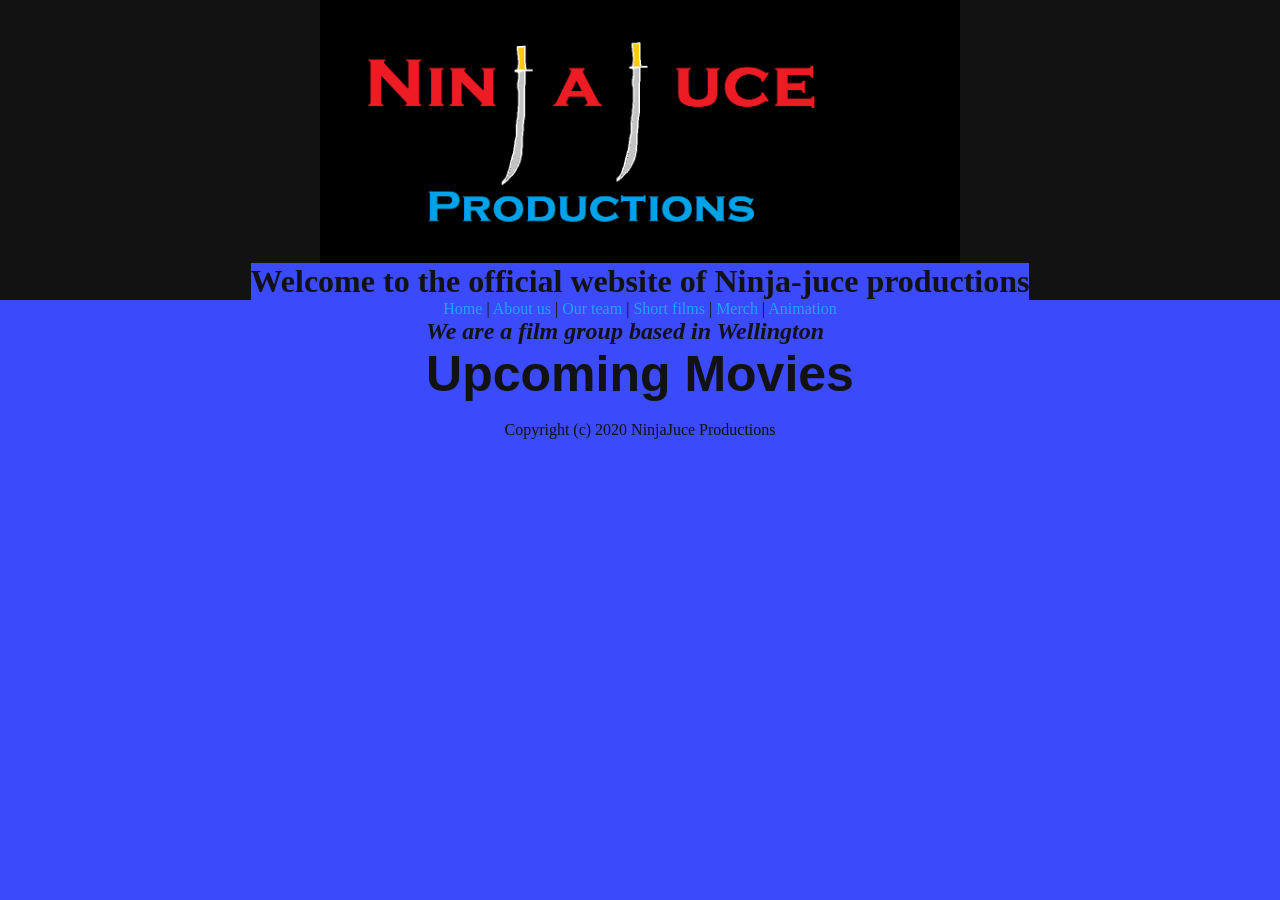
<file: index.html>
<!Doctype HTML>
<html>
  <head>
    <!--css-->
    <link href="https://yarnpkg.com/en/package/normalize.css" rel="stylesheet" type="text/css"/>
    <link href="/css/global.css" rel="stylesheet" type="text/css"/>
    <link href="/css/grid.css" rel="stylesheet" type="text/css"/>
    <!--meta tags-->
    <title>Home | Ninja Juce productions</title>
    <meta name="viewport" content="width=device-width,initial-scale=1.0">
    <style>
        #upcoming-movies {
           font-family:helvetica;
           font-size:50px;
          }
        </style>
  </head>
  <body>
    <div class="wrapper row vert cent-v">
      <header class="header col row vert">
        <div class="col top row vert cent">
          <img src="/assets/images/the new logo.png" style="height:50%; width:50%;" class="col topimg"/>
          <h1 class="col">Welcome to the official website of Ninja-juce productions</h1>
        </div>
        <nav class="nav col cent">
          <a href="/" class="link">Home</a> |
          <a href="/about.html" class="link">About us</a> | 
          <a href="/team.html" class="link">Our team</a> | 
          <a href="/films.html" class="link">Short films</a> | 
          <a href="/merch.html" class="link">Merch</a> | 
          <a href="/animation.html" class="link">Animation</a>
        </nav>
      </header>
      <div class="main col center">
        <h2><i> We are a film group based in Wellington</i></h2>
        <h1 id="upcoming-movies"> Upcoming Movies</h1>
       
        
         
      
      </div>
            <br>
      <footer class="footer col">
       <p>Copyright (c) 2020 NinjaJuce Productions</p>
      </footer>
    </div>
  </body>
</html>
</file>
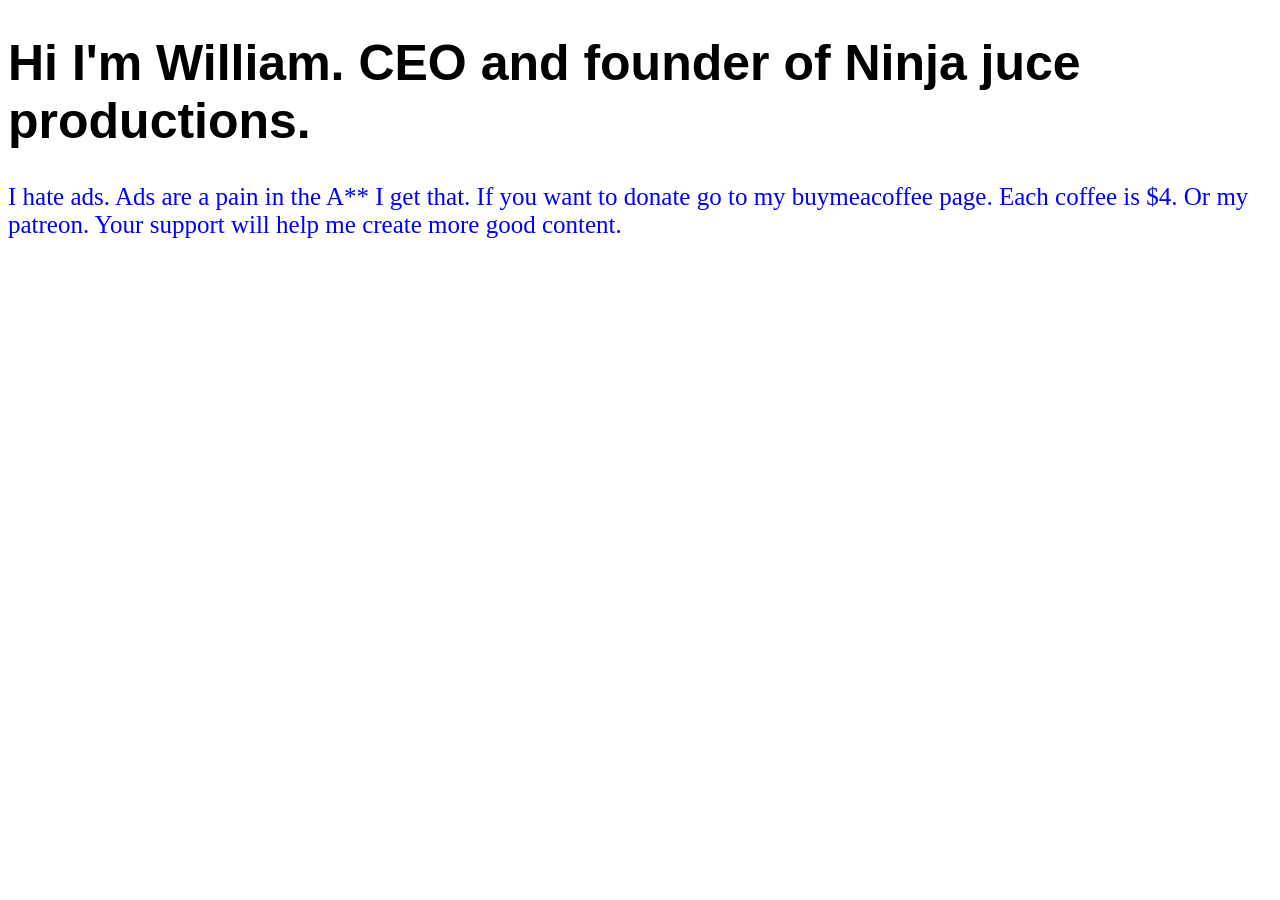
<file: donation/index.html>
<!Doctype html>
<html>

<body>
  <style>
h1
  {
   font-family: helvetica;
   font-size: 50px;
   color: black;
  }
p
 {
  font-family: times new roman;
   font-size: 25px;
   color: blue;
  }
  </style>
  <h1> <strong>Hi I'm William. CEO and founder of Ninja juce productions.</strong></h1>
<p> I hate ads. Ads are a pain in the A** I get that. If you want to donate go to my buymeacoffee page. Each coffee is $4. Or my patreon. Your support will help me
  create more good content.</p>
  </body>
</html>
</file>
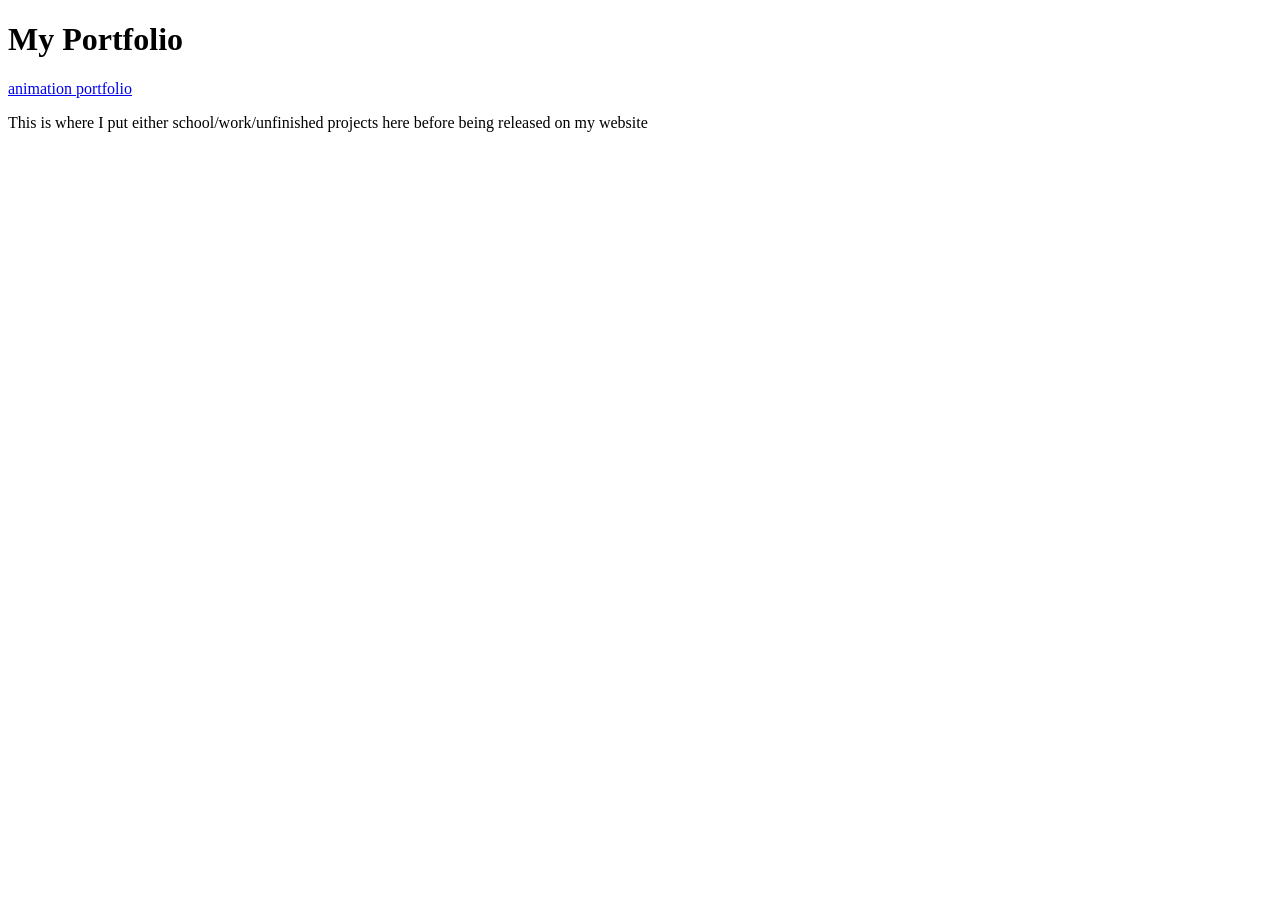
<file: Portfolio/index.html>
<!Doctype html>
<html>
  <body>
<h1>My Portfolio</h1> 
  <a href="animations.html" class="link">animation portfolio</a>
<p>This is where I put either school/work/unfinished projects here before being released on my website</p>
<iframe width="560" height="315" src="https://www.youtube.com/embed/n_3ycY6WJis" frameborder="0" allow="accelerometer; autoplay; encrypted-media; gyroscope; picture-in-picture" allowfullscreen></iframe>
</body>
</html>
</file>
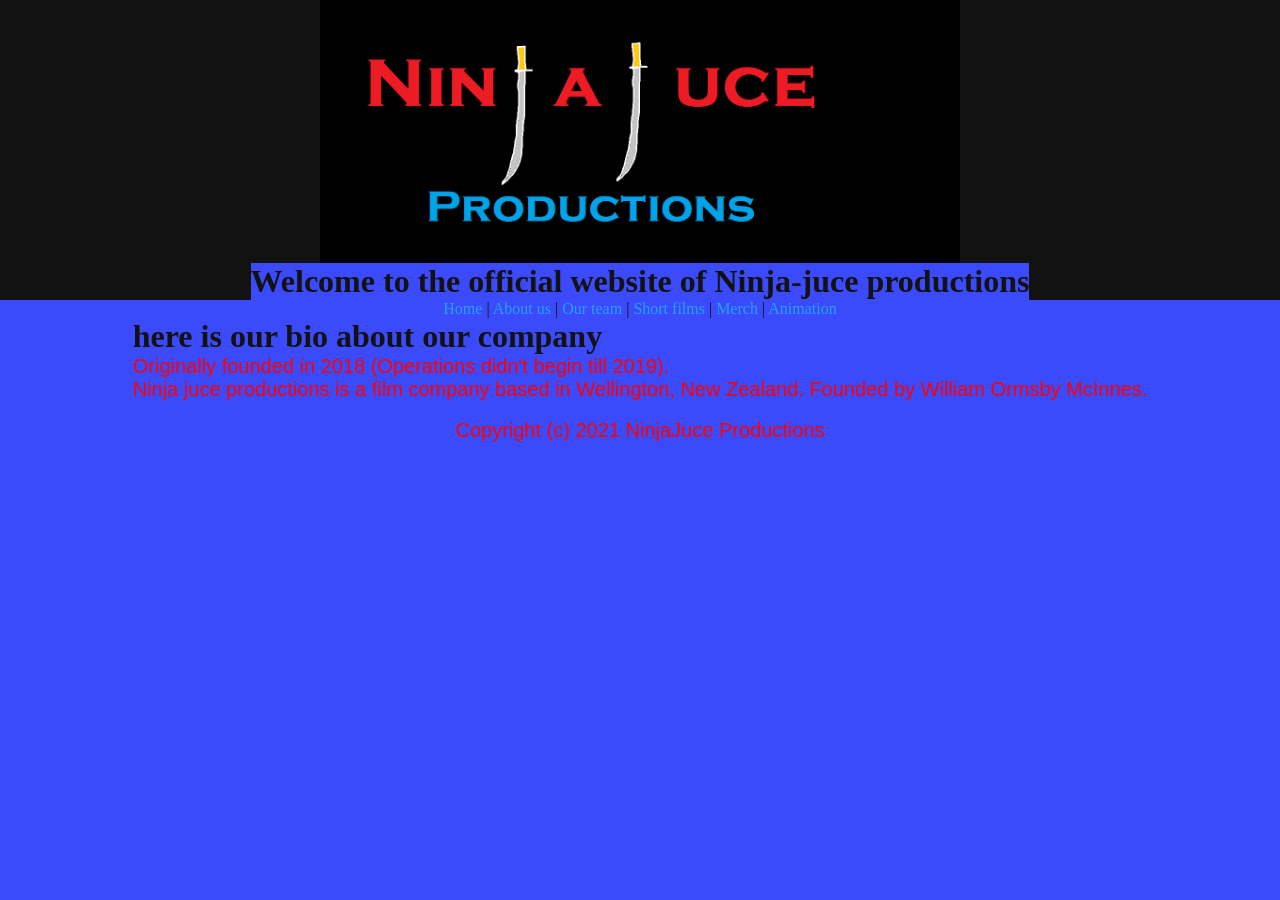
<file: about.html>
<!Doctype Html>
<html>
  <head>
    <!--css-->
    <link href="https://yarnpkg.com/en/package/normalize.css" rel="stylesheet" type="text/css"/>
    <link href="/css/global.css" rel="stylesheet" type="text/css"/>
    <link href="/css/grid.css" rel="stylesheet" type="text/css"/>
     <style>
        p{
        font-family: helvetica;
        color: red;
        font-size: 20px;
          }
    </style>
    <!--meta tags-->
    <title>About us | Ninja Juce productions</title>
    <meta name="viewport" content="width=device-width,initial-scale=1.0">
  </head>
  <body>
    <div class="wrapper row vert cent-v">
      <header class="header col row vert">
        <div class="col top row vert cent">
          <img src="/assets/images/the new logo.png" style="height:50%; width:50%;" class="col topimg">
          <h1 class="col">Welcome to the official website of Ninja-juce productions</h1>
        </div>
        <nav class="nav col cent">
          <a href="/" class="link">Home</a> | 
          <a href="about.html" class="link">About us</a> | 
          <a href="team.html" class="link">Our team</a> | 
          <a href="films.html" class="link">Short films</a> | 
          <a href="merch.html" class="link">Merch</a> |
          <a href="/animation.html" class="link">Animation</a>
        </nav>
      </header>
      <div class="main col center">
        <h1> here is our bio about our company</h1> 
        <p class="bio">Originally founded in 2018 (Operations didn't begin till 2019). <br>Ninja juce productions is a film company based in Wellington, New Zealand. Founded by William Ormsby McInnes.</p>
      </div>
          <br>
      <footer class="footer col">
          <p>Copyright (c) 2021 NinjaJuce Productions</p>
      </footer>
    </div>
  </body>
</html>
</file>
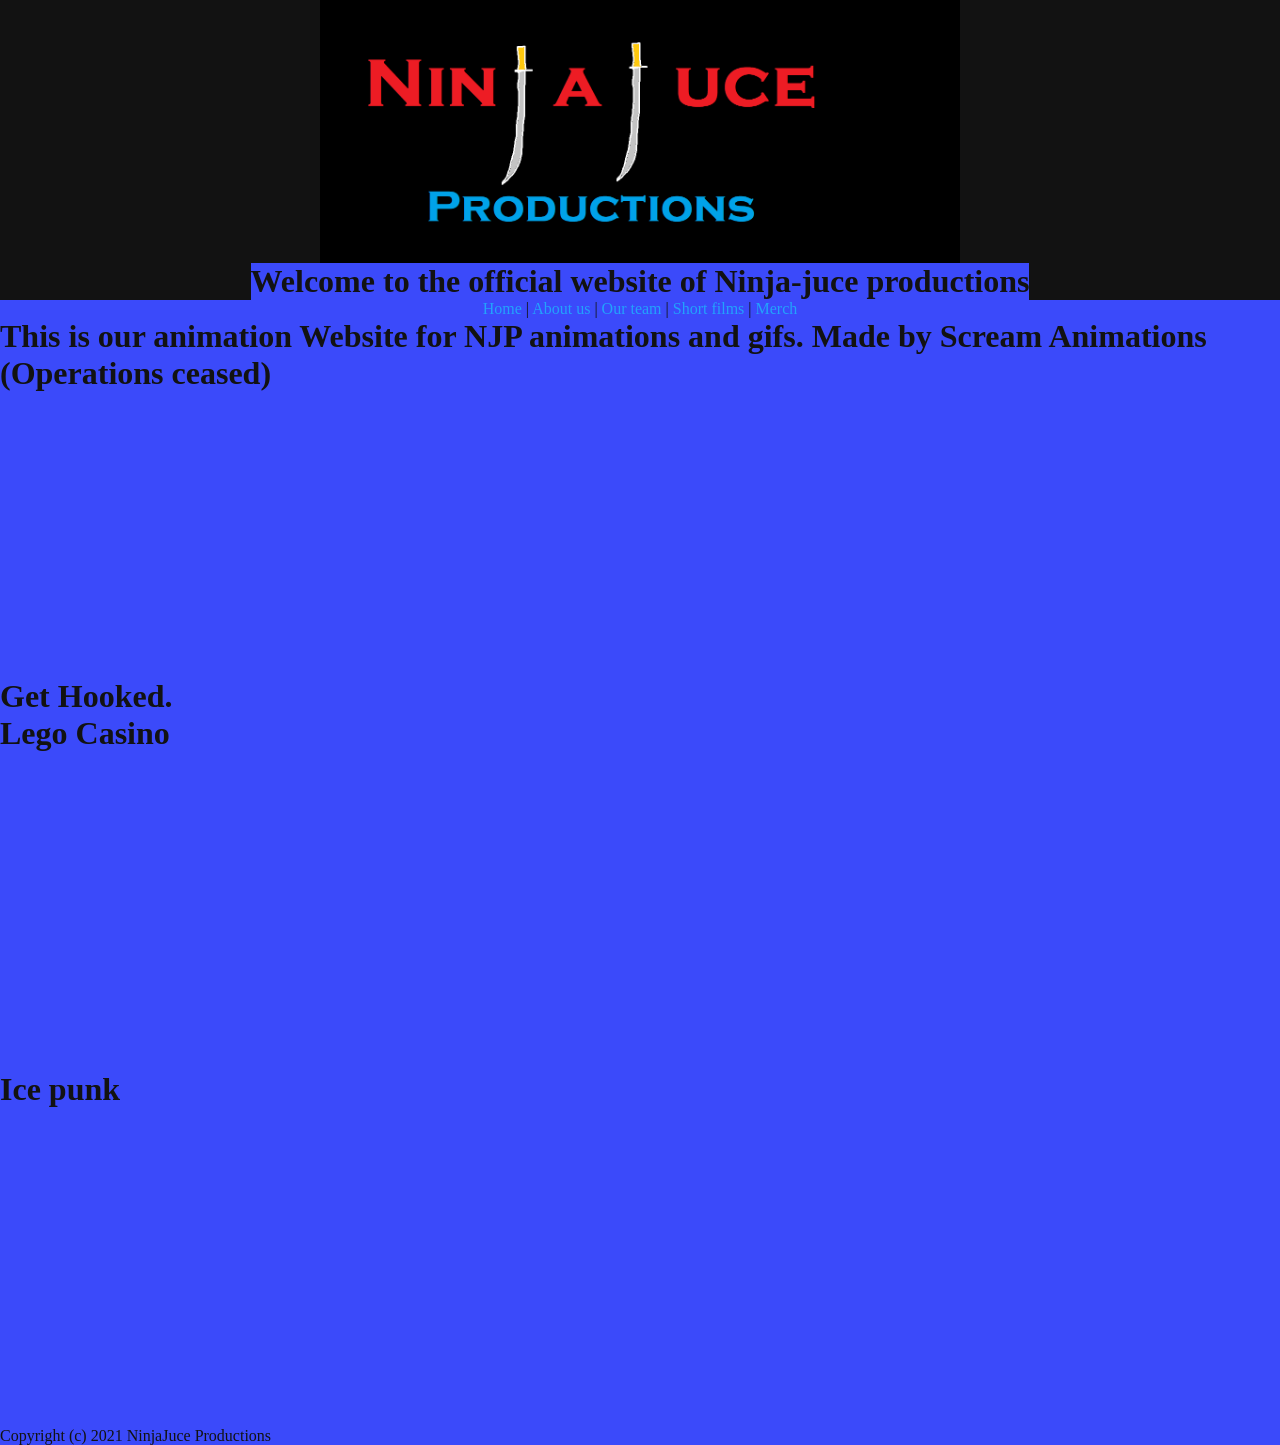
<file: animation.html>
<!Doctype html>
<html>
           <head>
    <!--css-->
    <link href="https://yarnpkg.com/en/package/normalize.css" rel="stylesheet" type="text/css"/>
    <link href="/css/global.css" rel="stylesheet" type="text/css"/>
    <link href="/css/grid.css" rel="stylesheet" type="text/css"/>
    <!--meta tags-->
    <title>Short films | Ninja Juce productions</title>
    <meta name="viewport" content="width=device-width,initial-scale=1.0">
  </head>
  <body>
<div class="col top row vert cent">
          <img src="/assets/images/the new logo.png" style="height:50%; width:50%;" class="col topimg">
          <h1 class="col">Welcome to the official website of Ninja-juce productions</h1>
        </div>
  <nav class="nav col cent">
          <a href="/" class="link">Home</a> |
          <a href="/about.html" class="link">About us</a> | 
          <a href="/team.html" class="link">Our team</a> | 
          <a href="/films.html" class="link">Short films</a> | 
          <a href="/merch.html" class="link">Merch</a>
        </nav>
          
<style>
h1{
font-family: candara;
}
          </style>
         <h1>This is our animation Website for NJP animations and gifs. Made by Scream Animations (Operations ceased)
        <h1>Get Hooked.
                   <iframe width="560" height="315" src="https://www.youtube.com/embed/n2xsI46K2MM" 
                           frameborder="0" allow="accelerometer; autoplay; clipboard-write; encrypted-media; gyroscope; picture-in-picture" allowfullscreen></iframe>
<h1>Lego Casino</h1>
<iframe width="560" height="315" src="https://www.youtube.com/embed/videoseries?list=PLSY-d9Dgi4y3tNtUGtUxoO0G-efMwdB8a" 
frameborder="0" allow="accelerometer; autoplay; encrypted-media; gyroscope; picture-in-picture" allowfullscreen></iframe>
  <h1>Ice punk</h2>
<iframe width="560" height="315" src="https://www.youtube.com/embed/ZgBTkafX-JA" 
frameborder="0" allow="accelerometer; autoplay; encrypted-media; gyroscope; picture-in-picture" allowfullscreen></iframe>
   <footer class "col">
              <p>Copyright (c) 2021 NinjaJuce Productions</p>
                    </footer>
   </body>
   </html>
</file>
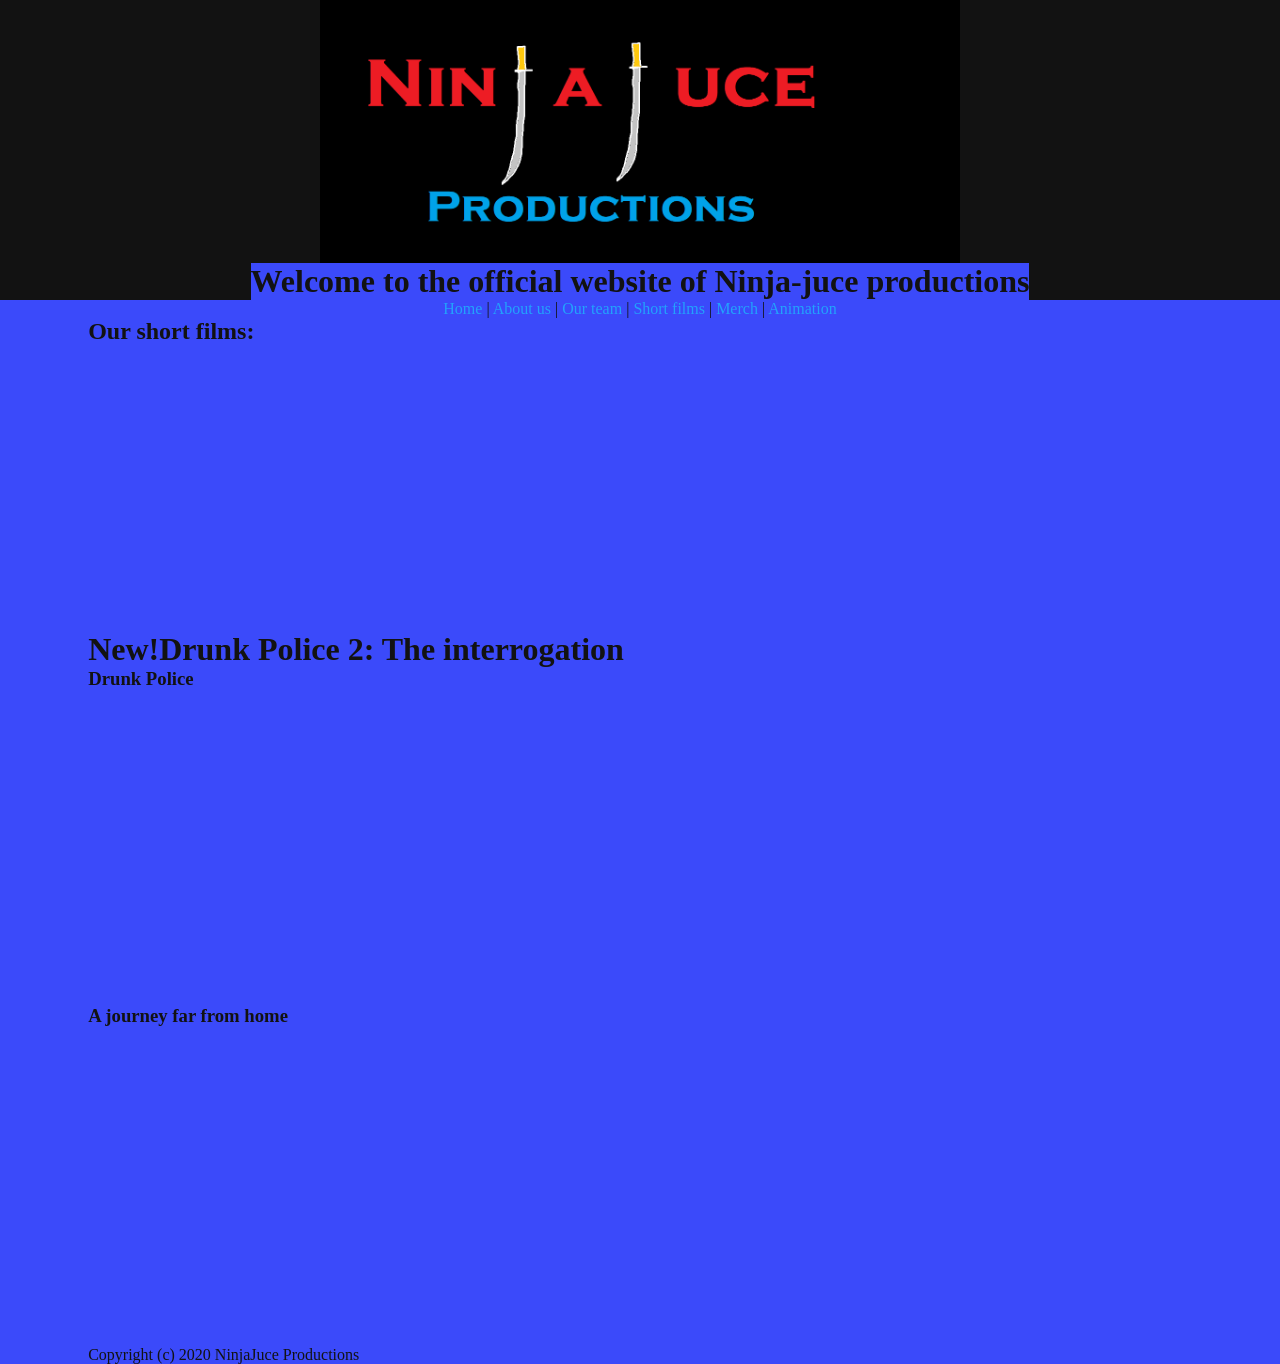
<file: films.html>
<!Doctype HTML>
<html>
  <head>
    <!--css-->
    <link href="https://yarnpkg.com/en/package/normalize.css" rel="stylesheet" type="text/css"/>
    <link href="/css/global.css" rel="stylesheet" type="text/css"/>
    <link href="/css/grid.css" rel="stylesheet" type="text/css"/>
    <!--meta tags-->
    <title>Short films | Ninja Juce productions</title>
    <meta name="viewport" content="width=device-width,initial-scale=1.0">
  </head>
  <body>
    <div class="wrapper row vert cent-v">
      <header class="header col row vert">
        <div class="col top row vert cent">
           <img src="/assets/images/the new logo.png" style="height:50%; width:50%;" class="col topimg"/>
          <h1 class="col">Welcome to the official website of Ninja-juce productions</h1>
        </div>
        <nav class="nav col cent">
          <a href="/" class="link">Home</a> |
          <a href="/about.html" class="link">About us</a> | 
          <a href="/team.html" class="link">Our team</a> | 
          <a href="/films.html" class="link">Short films</a> | 
          <a href="/merch.html" class="link">Merch</a> |
          <a href="/animation.html" class="link">Animation</a>
        </nav>
      </header>
      <div class="main col row vert center">
        
        <body>
        
        <div class="col row vert films wrap thin">
         <div class="col film row vert">
           <h2>Our short films:</h2>
           <h1><strong>New!</strong>Drunk Police 2: The interrogation
           <iframe width="560" height="315" src="https://www.youtube.com/embed/Id8foaPBMiw" frameborder="0" allow="accelerometer; autoplay; clipboard-write; encrypted-media; gyroscope; picture-in-picture" allowfullscreen></iframe>
           <h3>Drunk Police</h3>
       <iframe width="560" height="315" src="https://www.youtube.com/embed/6Fddy8AsOtA" frameborder="0" allow="accelerometer; autoplay; encrypted-media; gyroscope; picture-in-picture" allowfullscreen></iframe>
         </div>
          <div class="col film">
          <h3>A journey far from home</h3>
          <iframe width="560" height="315" src="https://www.youtube.com/embed/ZvMSscC8zKM" frameborder="0" allow="accelerometer; autoplay; encrypted-media; gyroscope; picture-in-picture" allowfullscreen></iframe>
         </div>
          <footer class="footer col">
              <p>Copyright (c) 2020 NinjaJuce Productions</p>
           </footer>
           </body>
  </body>
</html>
</file>
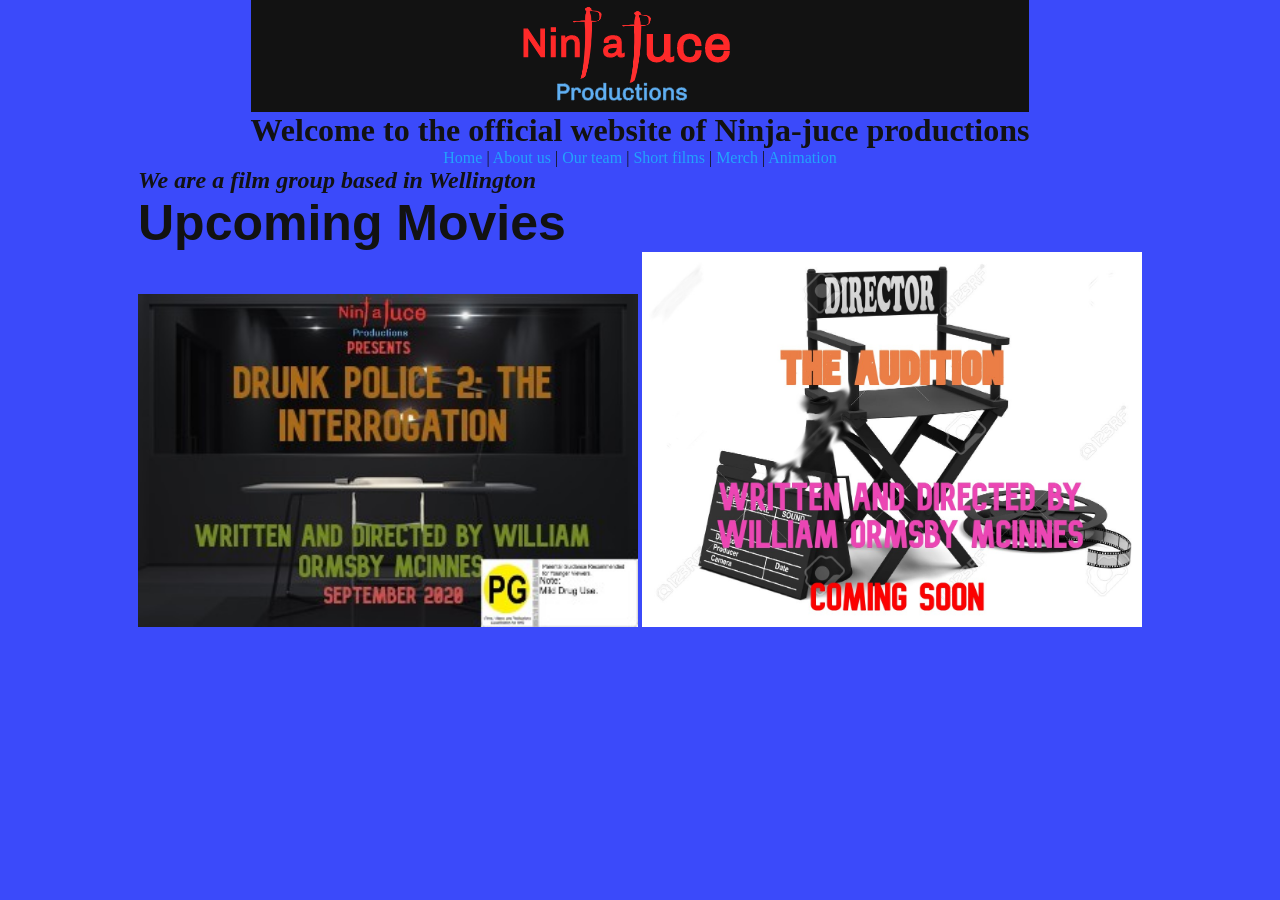
<file: homepage.html>
<!Doctype HTML>
<html>
  <head>
    <!--css-->
    <link href="https://yarnpkg.com/en/package/normalize.css" rel="stylesheet" type="text/css"/>
    <link href="/css/global.css" rel="stylesheet" type="text/css"/>
    <link href="/css/grid.css" rel="stylesheet" type="text/css"/>
    <!--meta tags-->
    <title>Home | Ninja Juce productions</title>
    <meta name="viewport" content="width=device-width,initial-scale=1.0">
    <style>
        #upcoming-movies {
           font-family:helvetica;
           font-size:50px;
          }
        </style>
  </head>
  <body>
    <div class="wrapper row vert cent-v">
      <header class="header col row vert">
        <div class="col top row vert cent">
          <img src="/assets/images/NJP-Logo.png" class="col topimg"/>
          <h1 class="col">Welcome to the official website of Ninja-juce productions</h1>
        </div>
        <nav class="nav col cent">
          <a href="/" class="link">Home</a> |
          <a href="/about.html" class="link">About us</a> | 
          <a href="/team.html" class="link">Our team</a> | 
          <a href="/films.html" class="link">Short films</a> | 
          <a href="/merch.html" class="link">Merch</a> | 
          <a href="/animation.html" class="link">Animation</a>
        </nav>
      </header>
      <div class="main col center">
        <h2><i> We are a film group based in Wellington</i></h2>
        <h1 id="upcoming-movies"> Upcoming Movies</h1>
        <img src="/assets/images/drunk police 2 poster-1.jpg" width="500" height "450"/>
           <img src="/assets/images/The audition.jpg" width="500" height "450"/>
      </div>
      <footer class="footer col">
        
      </footer>
    </div>
  </body>
</html>
</file>
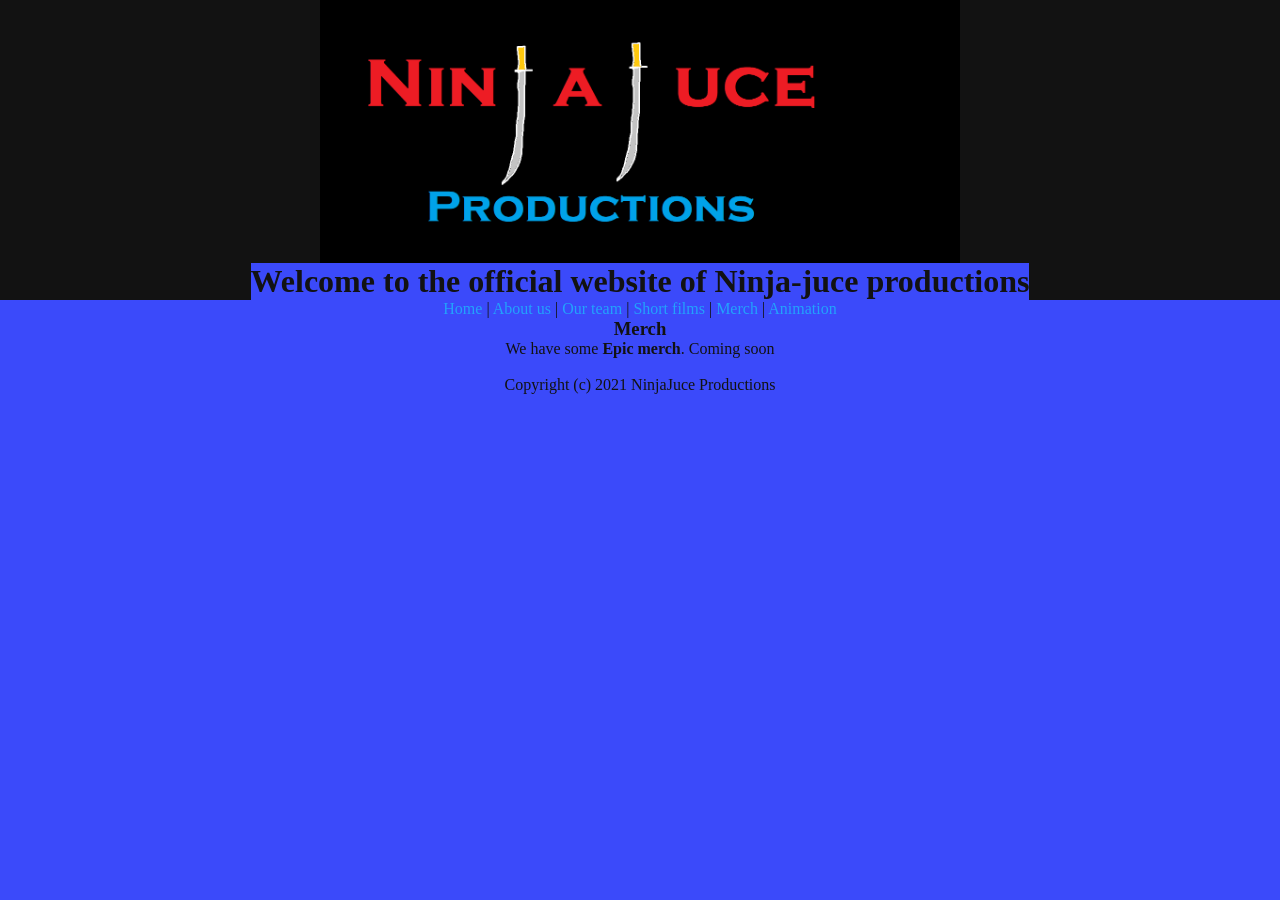
<file: merch.html>
<!Doctype HTML>
<html>
  <head>
    <!--css-->
    <link href="https://yarnpkg.com/en/package/normalize.css" rel="stylesheet" type="text/css"/>
    <link href="/css/global.css" rel="stylesheet" type="text/css"/>
    <link href="/css/grid.css" rel="stylesheet" type="text/css"/>
    <!--meta tags-->
    <title>Merch | Ninja Juce productions</title>
    <meta name="viewport" content="width=device-width,initial-scale=1.0">
  </head>
  <body>
    <div class="wrapper row vert cent-v">
      <header class="header col row vert">
        <div class="col top row vert cent">
          <img src="/assets/images/the new logo.png" style="height:50%; width:50%;" class="col topimg"/>
          <h1 class="col">Welcome to the official website of Ninja-juce productions</h1>
        </div>
        <nav class="nav col cent">
          <nav class="nav col cent">
          <a href="/" class="link">Home</a> |
          <a href="/about.html" class="link">About us</a> | 
          <a href="/team.html" class="link">Our team</a> | 
          <a href="/films.html" class="link">Short films</a> | 
          <a href="/merch.html" class="link">Merch</a> |
          <a href="/animation.html" class="link">Animation</a>
        </nav>
        </nav>
      </header>
      <div class="main col row vert center">
        <div class="col cent contentTitle">
          <h3>Merch</h3>
        </div>
        <div class="col cent contentArticle">
          <p>We have some <strong>Epic merch</strong>. Coming soon </br>
            </a>
          </p>
        </div>
      </div>
      <br>
      <footer class="footer col">
      <p>Copyright (c) 2021 NinjaJuce Productions</p>  
      </footer>
    </div>
  </body>
</html>
</file>
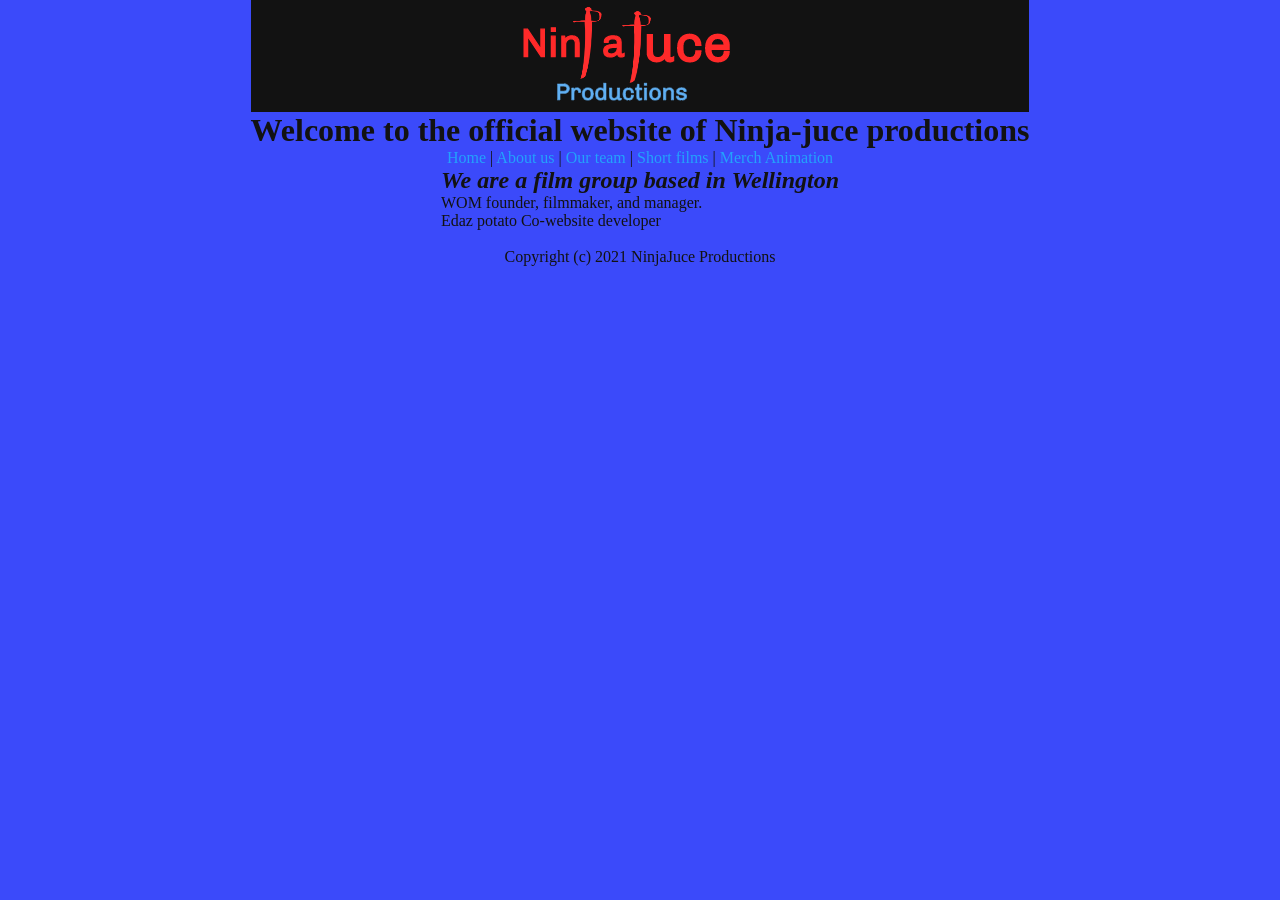
<file: team.html>
<!Doctype HTML>
<html>
  <head>
    <!--css-->
    <link href="https://yarnpkg.com/en/package/normalize.css" rel="stylesheet" type="text/css"/>
    <link href="/css/global.css" rel="stylesheet" type="text/css"/>
    <link href="/css/grid.css" rel="stylesheet" type="text/css"/>
    <!--meta tags-->
    <title>Home | Ninja Juce productions</title>
    <meta name="viewport" content="width=device-width,initial-scale=1.0">
  </head>
  <body>
    <div class="wrapper row vert cent-v">
      <header class="header col row vert">
        <div class="col top row vert cent">
          <img src="/assets/images/NJP-Logo.png" class="col topimg"/>
          <h1 class="col">Welcome to the official website of Ninja-juce productions</h1>
        </div>
        <nav class="nav col cent">
          <a href="/" class="link">Home</a> |
          <a href="/about.html" class="link">About us</a> | 
          <a href="/team.html" class="link">Our team</a> | 
          <a href="/films.html" class="link">Short films</a> | 
          <a href="/merch.html" class="link">Merch</a>
          <a href="/animation.html" class="link">Animation</a>
        </nav>
      </header>
      <div class="main col center">
        <h2><i> We are a film group based in Wellington</i></h2>
        <p> WOM founder, filmmaker, and manager.</p>
        <p>Edaz potato Co-website developer</p>
      </div>
          <br>
      <footer class="footer col">
         <p>Copyright (c) 2021 NinjaJuce Productions</p> 
      </footer>
    </div>
  </body>
</html>
</file>
<file: css/global.css>
/* Gobal css sheet for whikham.github.io, made by @edazpotato */
* {
  padding: 0;
  margin: 0;
  border: 0;
}

:root {
  --bg-color: #3B4AFA;
  --font-color: #121212;
  --em-font-color: #121212;
  --border-color: #218095;
  --gradient-style: radial-gradient(
    circle,
    #f6ff1c,
    #ffdc00,
    #ffb800,
    #ff951a
  );
  --gradient-size: 8px;
  --gradient-shadow: #ffb800;
}


/* apply css variable */
* {
  background-color: var(--bg-color);
  color: var(--font-color);
}

a {
  text-decoration: none;
}
.link {
  color: #23a2fc;
  border-bottom: 1% solid #0f9bdb;
  transition-duration: 1s;
}
.link:hover, .link:focus {
  color: #23b7fc;
  border-bottom: 1% solid #23b7fc;
}
.link:active {
  color: #00d0ff;
  border-bottom: 1% solid #00d0ff;
}
.top {
  background-color: var(--font-color);
  /*height: 10vh;*/
}
.top + h1 {
  background-color: var(--font-color) !important;
  color: var(--bg-color) !important;
}
.topimg {
  background-color: var(--font-color);
}
</file>
<file: css/grid.css>
/* css flexbox grid by @edazpotato */
/* Licenced under the MIT licence */
/* Please credit me! */
/* Thanks for using this! <3 */

/* setup */
body, .wrapper {
  height: 100%;
}

.wrapper {
  align-content: space-between;
}

/* core of the grid system */
.row {
  display: flex;
}
.col {
  flex: 1;
}

/* centering */
.center {
  align-self: center;
  justify-self: center;
}
.cent {
  align-items: center;
  justify-content: center;
  text-align: center;
}
.cent-h {
  justify-content: center;
}
.cent-v {
  align-items: center;
}

/* change directions */
.vert {
  flex-direction: column;
}
.horis {
  flex-direction: row;
}
</file>
